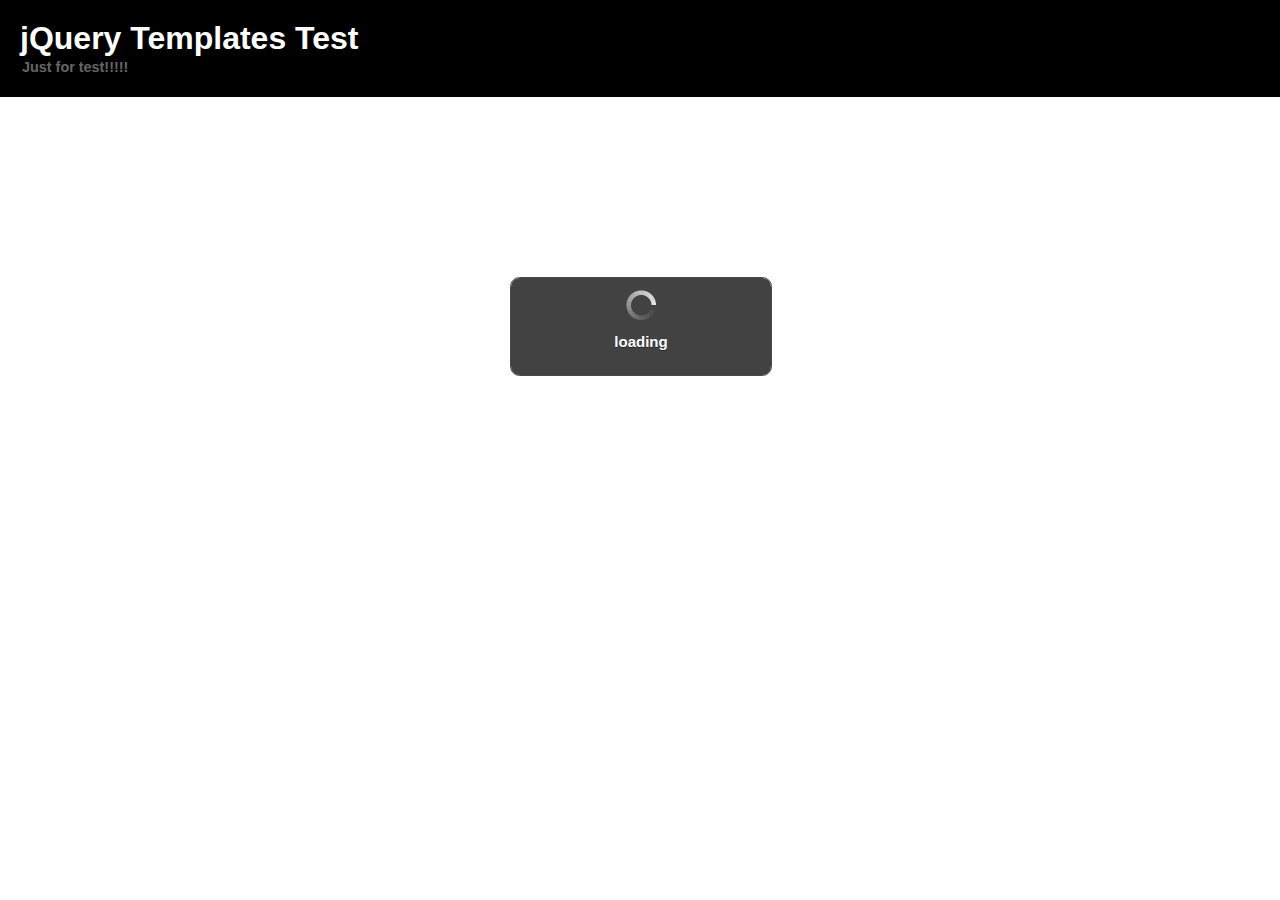
<file: templates_test/index.html>
<!DOCTYPE HTML>
<html>
<head>
    <meta http-equiv="Content-Type" content="text/html; charset=utf-8">
    <title>jQuery Templates Test</title>
    
    <link rel="stylesheet" href="gallery.css" type="text/css" media="screen" charset="utf-8" />
    
    <script id="indexTmpl" type="text/x-jquery-tmpl">
       <div class="item drop-shadow round ${status} ${user.userName}" data-channel="${user.userName}">
          <div class="item-title">${title}(${totalViews})</div>
          <div  class="item-image">
             <a href="#${id}" title="${description}">
                <strong class="${status}badgeLeft">LIVE</strong>
                <img style="width:120px; height:90px" src="${imageUrl.small}" />
             </a>
          </div>
          <div class="item-view-all-videos">
            <a href="/#!/viewVideosByChannel/${id}/page/1" class="button">
                Videos anteriores <span class="arrow-next"> </span>
            </a>
          </div>
          <div id="embedTag${id}" style="display:none"></div>
          </div>
    </script>
    
    <script id="embedTagTmpl" type="text/x-jquery-tmpl">
	
         <div>{{html embedTag}}</div>
		 
    </script>
</head>

<body>
  <div id="header">
                <h1>
                    <a href="index.html">jQuery Templates Test</a>
                    
                </h1>
                <h3>Just for test!!!!!</h3>
            </div>
			<div id="nav">
            
   			 </div>
            <div id="main">
                 
            </div>
            <div class="ui-loader ui-body-a ui-corner-all" style="top: 312px;"><span class="ui-icon ui-icon-loading spin"></span><h1>loading</h1></div>
                    <script src="js/LAB.min.js" type="text/javascript"></script>

        <script type="text/javascript">
			
		
		   $LAB
		   .script("js/jquery.js").wait()
		   .script("js/jquery.tmpl.min.js")
		   .wait()
		   .script("js/app.js");      
        </script>
</body>
</html>
</file>
<file: templates_test/gallery.css>
/* Start: Recommended Isotope styles */

/**** Isotope Filtering ****/

.isotope-item {
  z-index: 2;
}

.isotope-hidden.isotope-item {
  pointer-events: none;
  z-index: 1;
}

/**** Isotope CSS3 transitions ****/

.isotope,
.isotope .isotope-item {
  -webkit-transition-duration: 0.8s;
     -moz-transition-duration: 0.8s;
          transition-duration: 0.8s;
}

.isotope {
  -webkit-transition-property: height, width;
     -moz-transition-property: height, width;
          transition-property: height, width;
}

.isotope .isotope-item {
  -webkit-transition-property: -webkit-transform, opacity;
     -moz-transition-property:    -moz-transform, opacity;
          transition-property:         transform, opacity;
}

/* End: Recommended Isotope styles */

/**** disabling Isotope CSS3 transitions ****/

.isotope.no-transition,
.isotope.no-transition .isotope-item {
  -webkit-transition-duration: 0s;
     -moz-transition-duration: 0s;
          transition-duration: 0s;
}

/* disable CSS transitions for containers with infinite scrolling*/
.isotope.infinite-scrolling {
  -webkit-transition: none;
     -moz-transition: none;
          transition: none;
}

html, body{
    height: 100%;
}


body {
  font-family: "Lucida Grande", Lucida, Helvetica, Arial, sans-serif;
  background: #FFF;
  color: #333;
  margin: 0px;
  padding: 0px;
}

article, aside, details, figcaption, figure, footer, header, hgroup, menu, nav, section {
    display: block;
}

a, a code {
    color: #FFBB44;
    text-decoration: none;
}

.livebadgeLeft {
    background: url("images/sprites_v3.png") no-repeat scroll 0 -329px transparent;
    display: block;
    height: 0 !important;
    left: -1px;
    overflow: hidden;
    padding: 47px 0 0;
    position: absolute;
    top: -1px;
    width: 46px;
    z-index: 10;
	
}
.offlinebadgeLeft{ display:none; }


#header {
  background: #000;
  margin: 0px;
  padding: 20px;
}
#header h1 {
  font-family: Arial;
  color: #FFF;
  margin: 0px;
}

#header h3 {
  font-family:Arial;
  padding:0px;
  margin:2px;
  font-size:0.9em;
  color:#666;
}

#main{
	padding:0 30px
	
}

#header h1 a {
  color:white;
  text-decoration:none;
}

#header .cart-info {
  position: absolute;
  top: 0px;
  right: 0px;
  text-align: right;
  padding: 10px;
  background: #714625;
  color: #FFF;
  font-size: 12px;
  font-weight: bold;
}
img {
  border: 0;
}

.item {
	-moz-border-radius:7px 7px 7px 7px;
	-webkit-border-radius:7px 7px 7px 7px;
	border-radius:7px 7px 7px 7px;
	border:1px solid #CCCCCC;
	float:left;
	font-size:12px;
	margin:10px;
	padding:2px;
	text-align:center;
	width:170px;
	}
	
.item-title {
  font-weight: bold;
  margin:5px 0;
  font-size:11px
}

.item-title-video{
	 font-size:16px;
	  font-weight: bold;
}
.item-description{
	font-size:11px;
	padding:0 5px;
	font-style:italic;
	
}
.item-views{
	font-size:10px;
	color: #09F;
	padding: 0 5px;
	
}

.item-image{
	margin:5px 0;
}
.item-image a{
	text-decoration:none;
	border:none;
	
}
.button .arrow-next, .button .arrow-back{
	display: block;
    margin: -1px 2px;
	
	
}
.button .arrow-next{
float: right;
}
.button .arrow-back{
 float: left;
 }
.arrow-next:before{
 content:" »"
}

.arrow-back:before{
 content:"« "
}

.item-artist {
  font-weight: bold;
  font-size: 14px;
}
.item-detail .item-image {
  float:left;
}
.item-detail .item-info {
float:left;
padding:30px 10px 0;
width:500px
}

.subalbum img{
   width:170px;
}

.jstest {
  padding:10px;
}

 .back-link {
 padding-top:10px;
 float:left;
}

.item-wrap{
	float:left;
	border-bottom: 1px solid #E9E9E9;
	width:100%
   
	}

.gallery { list-style-type:none}
.gallery img { width:250px;}

.ui-loader {
    opacity: 0.85;
}

.ui-loader h1 {
    font-size: 15px;
    text-align: center;
}

 .ui-btn-corner-all {
   
}


.ui-icon {
    background: url("images/icons-18-white.png") no-repeat scroll 0 0 rgba(0, 0, 0, 0.4);
    border-radius: 9px 9px 9px 9px;
}

.ui-icon-loading {
    background-image: url("images/ajax-loader.png");
    background-size: 35px 35px;
    border-radius: 20px 20px 20px 20px;
    height: 40px;
    width: 40px;
}

.spin {
}

.ui-loader .ui-icon {
    background-color: transparent;
    display: block;
    height: 35px;
    margin: 0 auto;
    opacity: 0.9;
    position: static;
    width: 35px;
}

.ui-body-a {
    font-family: Helvetica,Arial,sans-serif;
	background:#222;
	background: -moz-linear-gradient(center top , #666666, #222222) repeat scroll 0 0 #222222;
    border: 1px solid #2A2A2A;
    color: #FFFFFF;
    font-weight: normal;
    text-shadow: 0 1px 0 #000000;
}


.ui-loader {
    display: none;
    left: 50%;
    margin-left: -130px;
    margin-top: -35px;
    opacity: 0.85;
    padding: 10px 30px;
    position: absolute;
    width: 200px;
    z-index: 100;
	 background-clip: padding-box;
	-moz-border-radius: 0.6em 0.6em 0.6em 0.6em;
	-webkit-border-radius:0.6em 0.6em 0.6em 0.6em;
	-o-border-radius:0.6em 0.6em 0.6em 0.6em;
	border-radius:0.6em 0.6em 0.6em 0.6em;
}

#nav{
	
	margin:10px 0;
	width:100%
	
}

.video-time{
    background-color: #222;
    color: #FFFFFF !important;
    display: inline-block;
    font-size: 11px;
    font-weight: bold;
    height: 14px;
    line-height: 14px;
    opacity: 0.75;
    padding: 0 4px;
    vertical-align: top;
}

.video-time {
    bottom: 20px;
    margin-right: 0;
    margin-top: 0;
    position: absolute;
    right: 16px;
}



.clearfix {
}

#options {
    padding-bottom: 1em;
	font-size:11px;
	width:100%;
	float:left
}


h1, h2, h3, p, ul, ol, pre, dl {
    margin-bottom: 1em;
}

ul, ol {
    margin-left: 1.5em;
}


#options .floated li {
    float: left;
}

.clearfix {
}

#options ul {
    list-style: none outside none;
    margin: 0;
}

#options li a {
    background-color: #DDDDDD;
    background-image: -moz-linear-gradient(-90deg, rgba(255, 255, 255, 0.5), rgba(255, 255, 255, 0));
    color: #222222;
    display: inline-block;
    font-weight: bold;
    margin-bottom: 0.2em;
    padding: 0.4em 0.5em;
    text-shadow: 0 1px rgba(255, 255, 255, 0.5);
}

#options .floated li a {
    border-left: 1px solid rgba(255, 255, 255, 0.3);
    border-right: 1px solid rgba(0, 0, 0, 0.2);
}

#options .floated li:first-child a {
    border-left: medium none;
    border-radius: 7px 0 0 7px;
}

#options .floated li:last-child a {
    border-radius: 0 7px 7px 0;
}

#options .option-set li a.selected {
        background: #237fd7;
     	background: -webkit-gradient(linear,left top,left bottom,color-stop(.2, #52a8e8),color-stop(1, #2e76cf));
      	background: -moz-linear-gradient(center top,#52a8e8 20%,#2e76cf 100%);
    color: white;
    text-shadow: 0 -1px 0 rgba(0, 0, 0, 0.3);
}


#options li a:hover {
    background-color: #55BBFF;
}
#options li a:active {
    background-color: #3399DD;
    box-shadow: 0 2px 8px rgba(0, 0, 0, 0.6) inset;
}

/**** Infinite Scroll ****/

#infscr-loading {
  position: fixed;
  bottom: 20px;
  left: 42%;
  z-index: 100;
  background: white;
  background: hsla( 0, 0%, 100%, 0.9 );
  padding: 30px 40px 0;
  color: #222;
  font-size: 11px;
  font-weight: bold;
  text-align:center;
}



/* >> The Magnificent CLEARFIX: Updated to prevent margin-collapsing on child elements << j.mp/bestclearfix */
.clearfix:before, .clearfix:after { content: "\0020"; display: block; height: 0; visibility: hidden; }
.clearfix:after { clear: both; }
/* fix clearfix: blueprintcss.lighthouseapp.com/projects/15318/tickets/5-extra-margin-padding-bottom-of-page */
.clearfix { zoom: 1; }


/***********************************************shadows************************************************/

/*
 CSS-only drop-shadow variations based on work by Nicolas Gallagher
*/
        .drop-shadow {
            position:relative;
            padding:1em; 
            margin:2em 1.5em 5em; 
            background:#fff;
            -webkit-box-shadow:0 1px 4px rgba(0, 0, 0, 0.3), 0 0 60px rgba(0, 0, 0, 0.1) inset;
               -moz-box-shadow:0 1px 4px rgba(0, 0, 0, 0.3), 0 0 40px rgba(0, 0, 0, 0.1) inset;
                    box-shadow:0 1px 4px rgba(0, 0, 0, 0.3), 0 0 40px rgba(0, 0, 0, 0.1) inset;
        }

        /*.drop-shadow:before,
        .drop-shadow:after {
            content:"";
            position:absolute; 
            z-index:-2;
            bottom:15px;
            left:10px;
            width:50%;
            height:20%;
        }*/
        
        .drop-shadow:hover{
            background:#f3f3f3;
        }

        .drop-shadow:after{                 
            right:10px; 
            left:auto;
        }
        
        .round {
            -moz-border-radius:4px; 
                 border-radius:4px;
        }
        
        .round:before,
        .round:after { 
            max-width:300px;
            -webkit-box-shadow:0 15px 10px rgba(0, 0, 0, 0.7);   
               -moz-box-shadow:0 15px 10px rgba(0, 0, 0, 0.7);
                    box-shadow:0 15px 10px rgba(0, 0, 0, 0.7);
            -webkit-transform:rotate(-3deg);    
               -moz-transform:rotate(-3deg);   
                 -o-transform:rotate(-3deg);
                    transform:rotate(-3deg);
        }
        
        .round:after {
            -webkit-transform:rotate(3deg);   
               -moz-transform:rotate(3deg);  
                 -o-transform:rotate(3deg);
                    transform:rotate(3deg);
        }
        .curls {
            border:1px solid #efefef; 
            -moz-border-radius:0 0 120px 120px / 0 0 6px 6px;    
                 border-radius:0 0 120px 120px / 0 0 6px 6px;
        }
      
        .curls:before,
        .curls:after { 
            bottom:12px;
            max-width:200px;
            height:55%;
            -webkit-box-shadow:0 8px 16px rgba(0, 0, 0, 0.4); 
               -moz-box-shadow:0 8px 16px rgba(0, 0, 0, 0.4);
                    box-shadow:0 8px 16px rgba(0, 0, 0, 0.4);
            -webkit-transform:skew(-8deg) rotate(-4deg);
               -moz-transform:skew(-8deg) rotate(-4deg);
                 -o-transform:skew(-8deg) rotate(-4deg);
                    transform:skew(-8deg) rotate(-4deg);
        } 
      
        .curls:after { 
            -webkit-transform:skew(8deg) rotate(4deg); 
               -moz-transform:skew(8deg) rotate(4deg);     
                 -o-transform:skew(8deg) rotate(4deg); 
                    transform:skew(8deg) rotate(4deg);
        }



/***********************************************buttons**********************************************/

/*
  CSS3 
*/


 a.button,
    button,
    input[type=button],
    input[type=submit],
    input[type=reset] {
      cursor: pointer;
      -webkit-user-select: none;
      -moz-user-select: none;

      font: 12px 'Lucida Grande', 'Helvetica Neue', "Arial", sans-serif;
      padding: 5px 15px 6px 15px;
      margin: 0 auto;
      display: inline-block;
      border: none;

      color: white;
      text-align: center;
      text-shadow: 0 -1px 0 rgba(0,0,0,.3);
      text-decoration: none;

      -webkit-border-radius: 1000px;
      -moz-border-radius:    1000px;
      border-radius:         1000px;

      background: #237fd7;
      background: -webkit-gradient(linear,left top,left bottom,color-stop(.2, #52a8e8),color-stop(1, #2e76cf));
      background: -moz-linear-gradient(center top,#52a8e8 20%,#2e76cf 100%);

      -webkit-box-shadow: inset 0 1px 0 rgba(34,57,100,0.6), inset 1px 0 0 rgba(34,57,100,0.4), inset -1px 0 0 rgba(34,57,100,0.5), inset 0 -1px 0 rgba(34,57,100,0.6),inset 0 2px 0 rgba(255,255,255,.3),inset 0 0 4px rgba(255,255,255,.3),0 1px 2px rgba(0,0,0,.29);
      -moz-box-shadow: inset 0 1px 0 rgba(34,57,100,0.6), inset 1px 0 0 rgba(34,57,100,0.4), inset -1px 0 0 rgba(34,57,100,0.5), inset 0 -1px 0 rgba(34,57,100,0.6),inset 0 2px 0 rgba(255,255,255,.3),inset 0 0 4px rgba(255,255,255,.3),0 1px 2px rgba(0,0,0,.29);
      box-shadow: inset 0 1px 0 rgba(34,57,100,0.6), inset 1px 0 0 rgba(34,57,100,0.4), inset -1px 0 0 rgba(34,57,100,0.5), inset 0 -1px 0 rgba(34,57,100,0.6),inset 0 2px 0 rgba(255,255,255,.3),inset 0 0 4px rgba(255,255,255,.3),0 1px 2px rgba(0,0,0,.29);
    }

    .item-detail button:hover,
    input[type=button]:hover,
    input[type=submit]:hover,
    input[type=reset]:hover,
    .item-detail a:hover,
     a.button.hover,
   .item-detail a.hover {
      background: #0073d2;
      background: -webkit-gradient(linear,left top,left bottom,color-stop(.2, #3e9ee5),color-stop(1, #1666ca));
      background: -moz-linear-gradient(center top,#3e9ee5 20%,#1666ca 100%);
    }

     button:active,
    input[type=button]:active,
    input[type=submit]:active,
    input[type=reset]:active,
     a.button:active,
    .item-detail a.active {
      padding-top: 6px;
      padding-bottom: 5px;
      -webkit-box-shadow:inset 0 1px 0 rgba(10,10,10,0.5), inset 1px 0 0 rgba(10,10,10,0.3), inset -1px 0 0 rgba(10,10,10,0.4), inset 0 -1px 0 rgba(10,10,10,0.5),inset 0 1px 5px rgba(0,0,0,0.3),0 1px 0 rgba(255,255,255, 0.3);
      -moz-box-shadow:inset 0 1px 0 rgba(10,10,10,0.5), inset 1px 0 0 rgba(10,10,10,0.3), inset -1px 0 0 rgba(10,10,10,0.4), inset 0 -1px 0 rgba(10,10,10,0.5),inset 0 1px 5px rgba(0,0,0,0.3),0 1px 0 rgba(255,255,255, 0.3);
      box-shadow:inset 0 1px 0 rgba(10,10,10,0.5), inset 1px 0 0 rgba(10,10,10,0.3), inset -1px 0 0 rgba(10,10,10,0.4), inset 0 -1px 0 rgba(10,10,10,0.5),inset 0 1px 5px rgba(0,0,0,0.3),0 1px 0 rgba(255,255,255, 0.3);
    }

    button:disabled,
    input[type=button]:disabled,
    input[type=submit]:disabled,
    input[type=reset]:disabled,
    a.button:disabled,
    a.button.disabled {
      cursor: default;
      padding: 4px 14px 5px 14px;
      border: 1px solid rgba(0,0,0,0.3);
      color: rgba(0,0,0,0.5);
      text-shadow: none;
      background: rgba(255,255,255,0.2);
      -webkit-box-shadow:inset 0 -5px 5px rgba(40,40,40,0.1);
      -moz-box-shadow:inset 0 -5px 5px rgba(40,40,40,0.1);
      box-shadow:inset 0 -5px 5px rgba(40,40,40,0.1);
    }
    .item-detail button::-moz-focus-inner,
    input::-moz-focus-inner { border: 0; }
    .item-detail a { outline: none;}

.item-image a{
	display:block;
}
.item-image a:hover{
	background:none;
	
}
</file>
